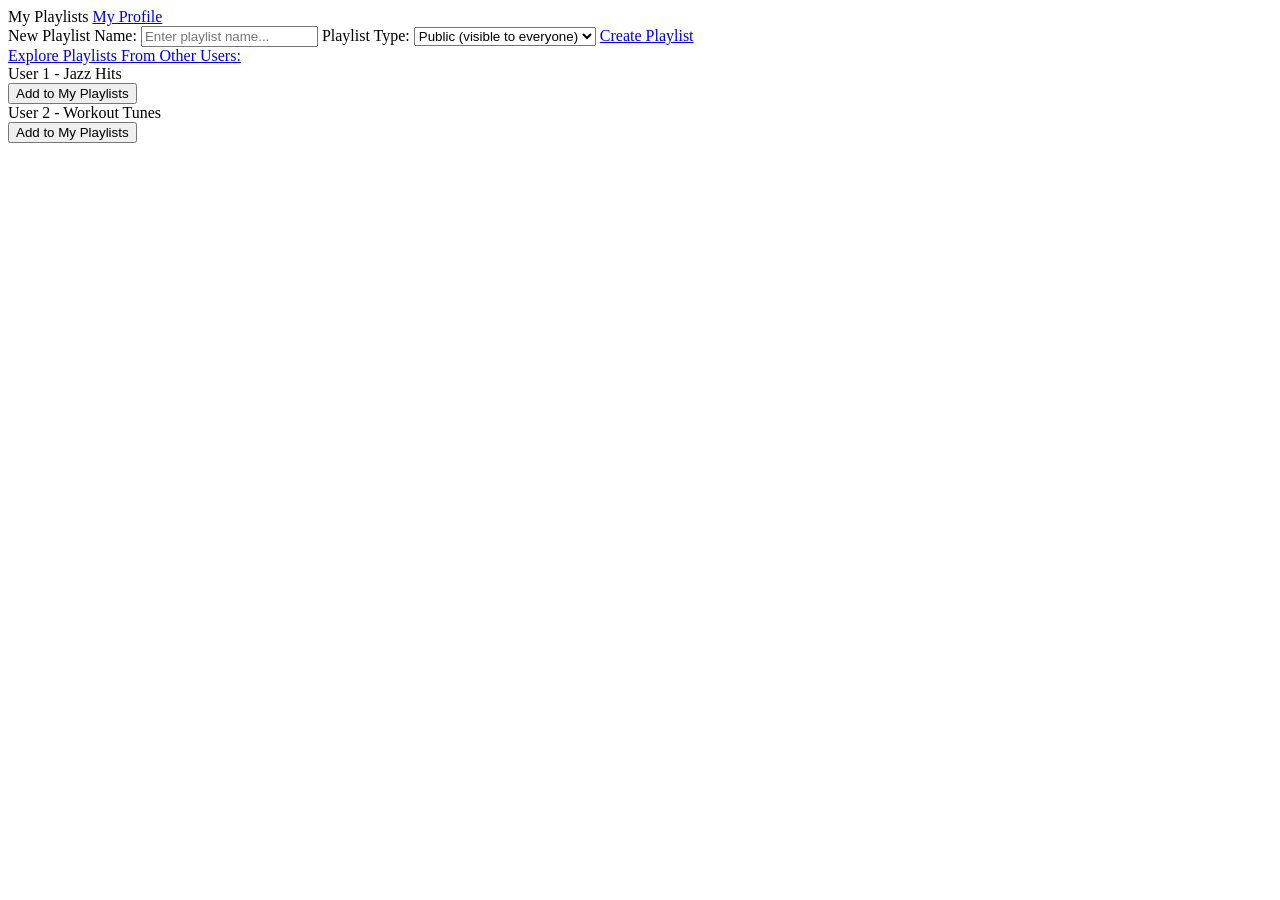
<file: index.html>
<!DOCTYPE html>
<html lang="en">
<head>
    <meta charset="UTF-8">
    <meta name="viewport" content="width=device-width, initial-scale=1.0">
    <link rel="stylesheet" href="C:/Users/Acer/OneDrive/Desktop/LAB1/index.css">
    <link rel="preconnect" href="https://fonts.googleapis.com">
    <link rel="preconnect" href="https://fonts.gstatic.com" crossorigin>
    <link href="https://fonts.googleapis.com/css2?family=Tektur:wght@400..900&display=swap" rel="stylesheet">
    <title>Welcome!</title>
</head>
<body>

    <header>
        My Playlists
        <a href="C:/Users/Acer/OneDrive/Desktop/WEB/playlists_service/pages/my-profile.html">
            <label class="logout-btn">My Profile</label>
        </a>
    </header>

    <div class="add-playlist-section">
        <label for="new-playlist-name">New Playlist Name:</label>
        <input type="text" id="new-playlist-name" class="input-field" placeholder="Enter playlist name...">
        
        <label for="playlist-type">Playlist Type:</label>
        <select id="playlist-type" class="input-field">
            <option value="public">Public (visible to everyone)</option>
            <option value="private">Private (only visible to me)</option>
        </select>
        
        <a href="my-playlist.html" class="add-btn">Create Playlist</a>
    </div>

    <div class="other-playlists">
        <a href="role.html">Explore Playlists From Other Users:</a>
        <div class="other-playlists-container">
            <div class="other-playlist-card">
                <div class="playlist-title">User 1 - Jazz Hits</div>
                <a href="my-playlist.html">
                    <button class="add-to-my-playlists-btn">Add to My Playlists</button>
                </a>
            </div>
            <div class="other-playlist-card">
                <div class="playlist-title">User 2 - Workout Tunes</div>
                <a href="my-playlist.html">
                    <button class="add-to-my-playlists-btn">Add to My Playlists</button>
                </a>
            </div>
        </div>
    </div>
</body>
</html>
</file>
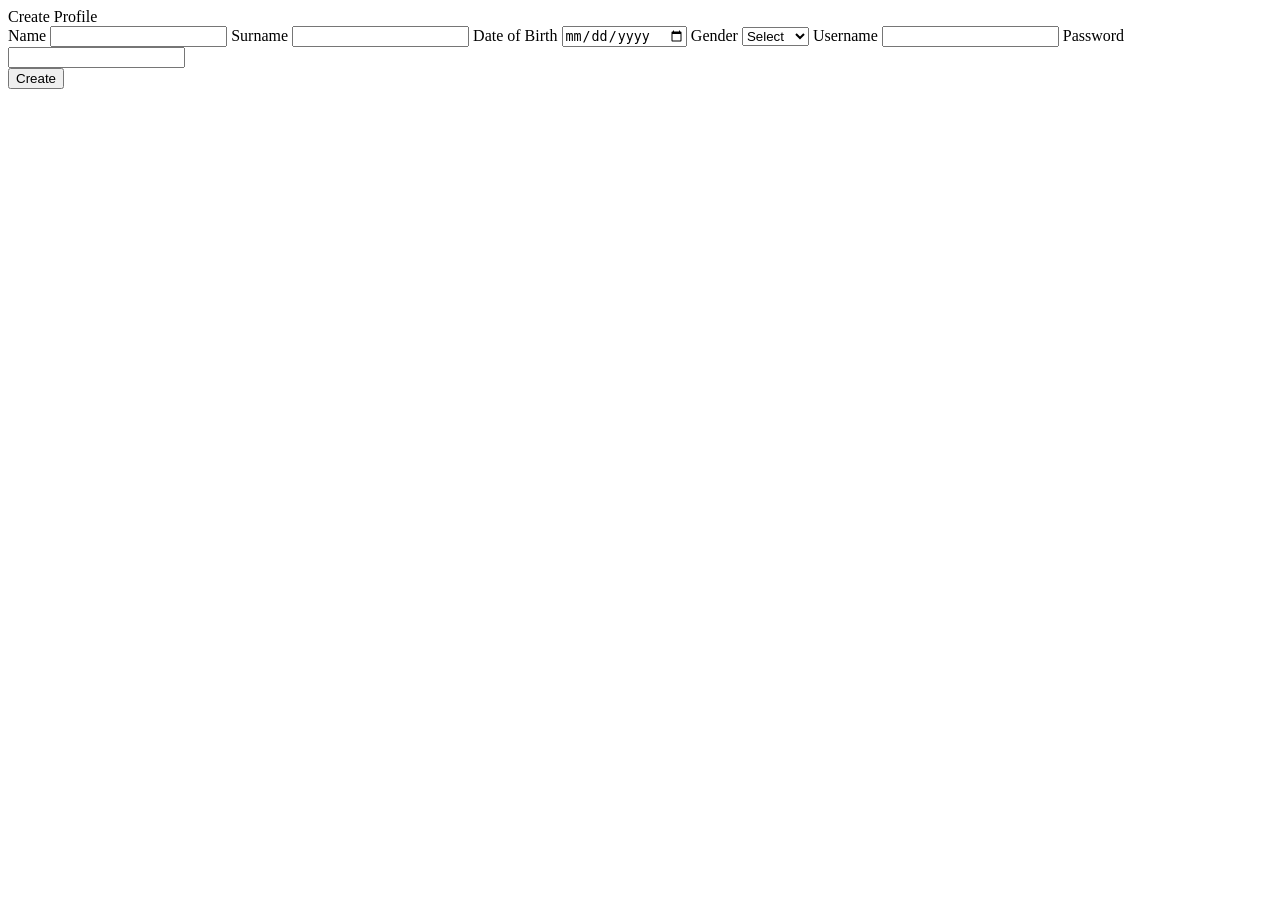
<file: create-user.html>
<!DOCTYPE html>
<html lang="en">
    <head>
        <meta charset="UTF-8">
    <meta name="viewport" content="width=device-width, initial-scale=1.0">
    <link rel="preconnect" href="https://fonts.googleapis.com">
    <link rel="preconnect" href="https://fonts.gstatic.com" crossorigin>
    <link href="https://fonts.googleapis.com/css2?family=Tektur:wght@400..900&display=swap" rel="stylesheet">
    <link rel="stylesheet" href="C:/Users/Acer/OneDrive/Desktop/LAB1/create.css">
</head>
    <body>
        <header>Create Profile</header>
        <main> 
            <label for="name">Name</label>
<input type="text" id="name" name="name" class="input-field">

            <label for="surname">Surname</label>
<input type="text" id="surname" name="surname" class="input-field">

            <label for="dateofbirth">Date of Birth</label>
<input type="date" class="date-field" id="dateofbirth" name="dateofbirth" >
<label for="dateofbirth">Gender</label>
<select id="gender" name="gender" class="select-field">
    <option value="select">Select</option>
    <option value="male">Male</option>
    <option value="female">Female</option>
    <option value="other">Other</option>
  </select>
  
</select>
    <label for="username">Username</label>
    <input type="text" id="username" name="username" class="input-field">

<label for="password">Password</label>
<input type="password" id="password" name="password" class="input-field">


<div><button class="custom-btn" type="submit">Create</button></div>
        </main>
    </body>
</html>
</file>
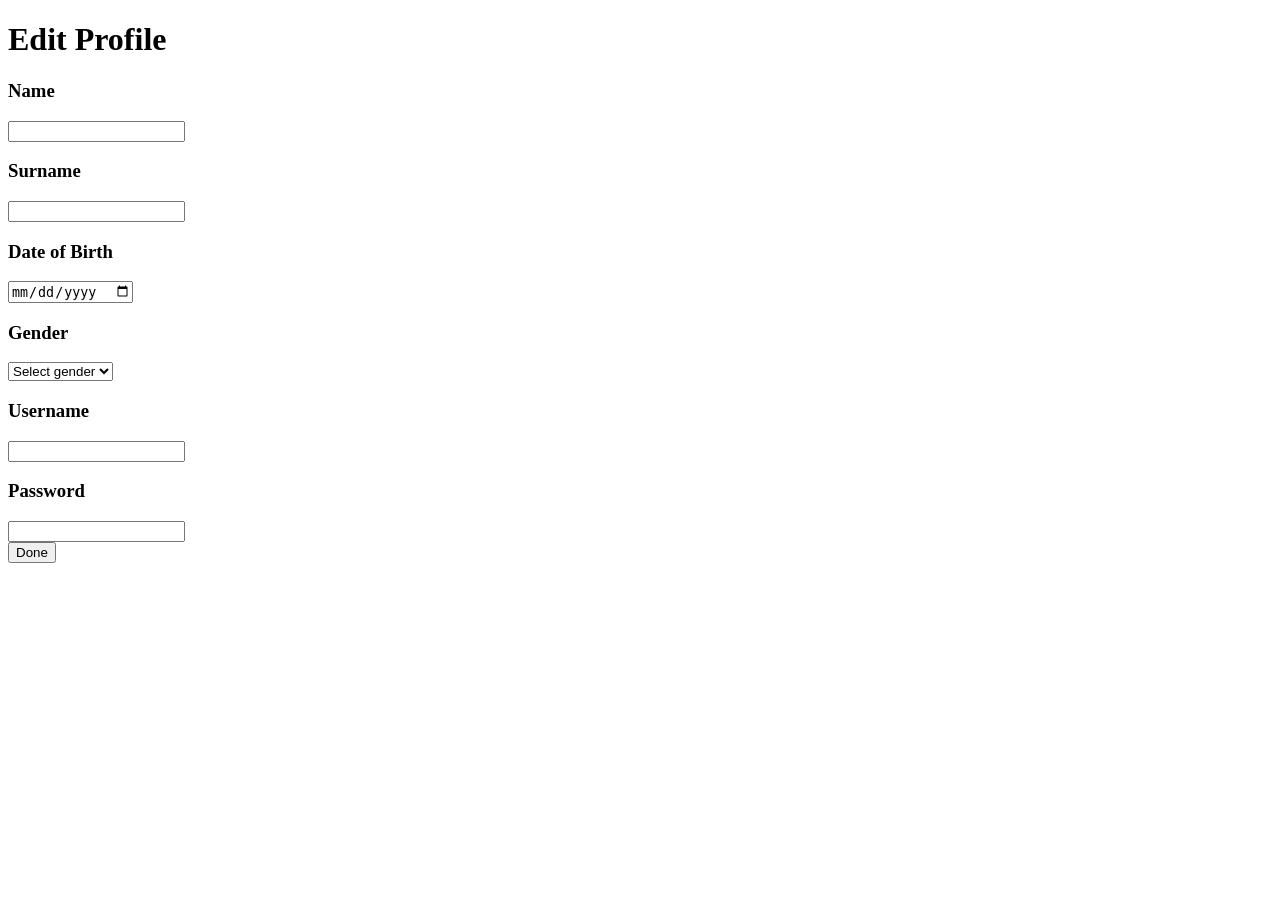
<file: edit-user.html>
<!DOCTYPE html>
<html lang="en">
    <head>
        <meta charset="UTF-8">
    <meta name="viewport" content="width=device-width, initial-scale=1.0">
    <link rel="stylesheet" href="C:/Users/Acer/OneDrive/Desktop/LAB1/edit.css">
</head>
    <body>
        <header><h1>Edit Profile</h1></header>
        <main> 
            <label for="name"><h3>Name</h3></label>
<input type="text" id="name" name="name">

            <label for="surname"><h3>Surname</h3></label>
<input type="text" id="surname" name="surname">

            <label for="dateofbirth"><h3>Date of Birth</h3></label>
<input type="date" id="dateofbirth" name="dateofbirth">

<label for="gender"><h3>Gender</h3></label>
<select id="gender" name="gender">
  <option value="">Select gender</option>
  <option value="male">Male</option>
  <option value="female">Female</option>
  <option value="other">Other</option>
  
</select>
    <label for="username"><h3>Username</h3></label>
    <input type="text" id="username" name="username">

<label for="password"><h3>Password</h3></label>
<input type="password" id="password" name="password">


<div><button type="submit">Done</button></div>
        </main>
    </body>
</html>
</file>
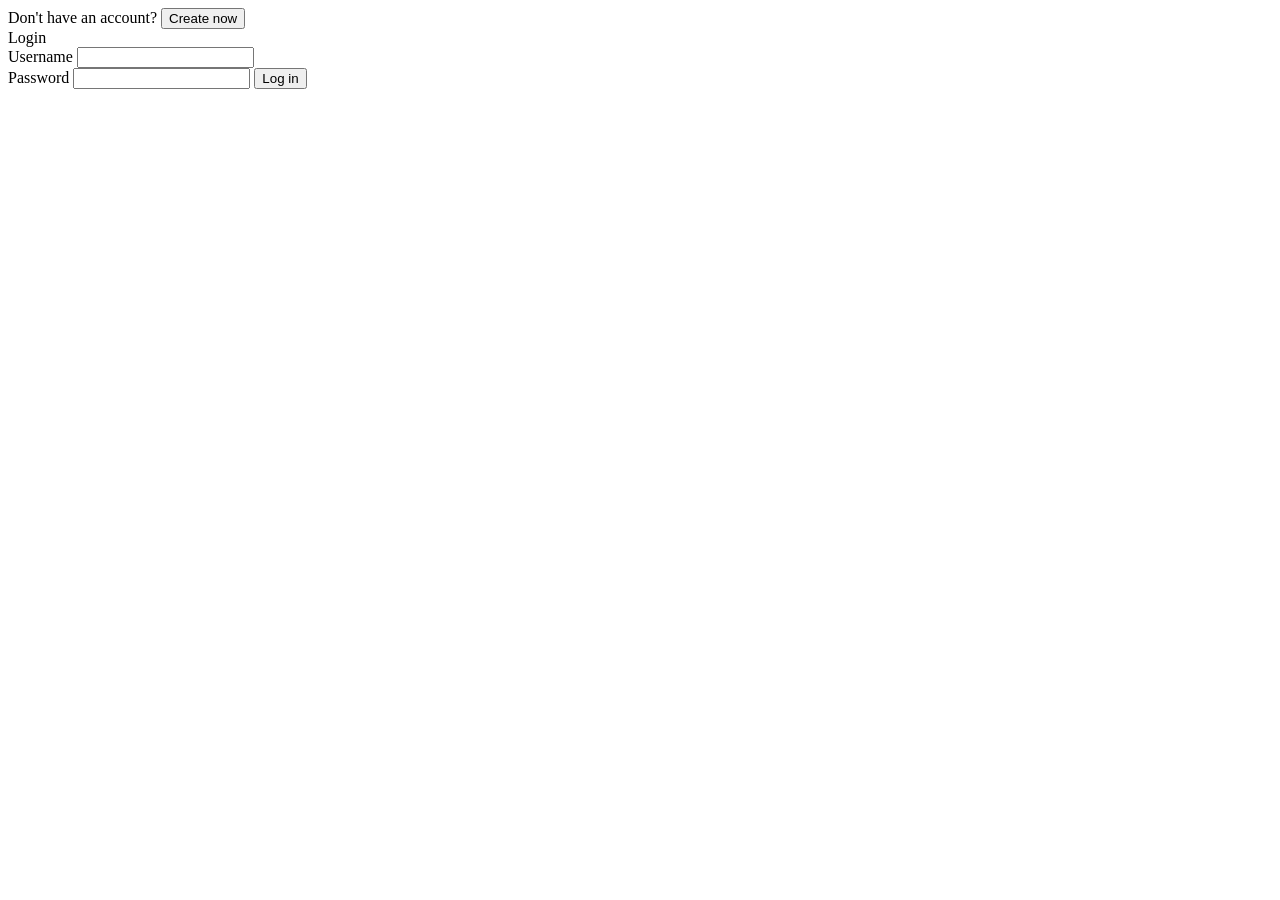
<file: login.html>
<!DOCTYPE html>
<html lang="en">
<head>
    <meta charset="UTF-8">
    <meta name="viewport" content="width=device-width, initial-scale=1.0">
    <link rel="preconnect" href="https://fonts.googleapis.com">
    <link rel="preconnect" href="https://fonts.gstatic.com" crossorigin>
    <link href="https://fonts.googleapis.com/css2?family=Tektur:wght@400..900&display=swap" rel="stylesheet">
    <link rel="stylesheet" href="C:/Users/Acer/OneDrive/Desktop/LAB1/login.css">
    <label for="username">Don't have an account?</label>
    <a href="create-user.html">
        <button class="custom-btn">Create now</button>
    </a>
    <title>Login</title>
</head>
<body>
    <header>
    <div class="center">
    <label class="text text--large" for="username">Login</label>
    </div>
    </header>
    <main>
<div>
        <label for="username">Username</label>
        <input type="text" id="username" name="username" class="input-field">
    </div>

        <label for="password">Password</label>
        <input type="password" id="password" name="password" class="input-field">
        <a href="index.html">
            <button class="custom-btn" type="submit">Log in</button>
        </a>
        
    </main>
</body>
</html>
</file>
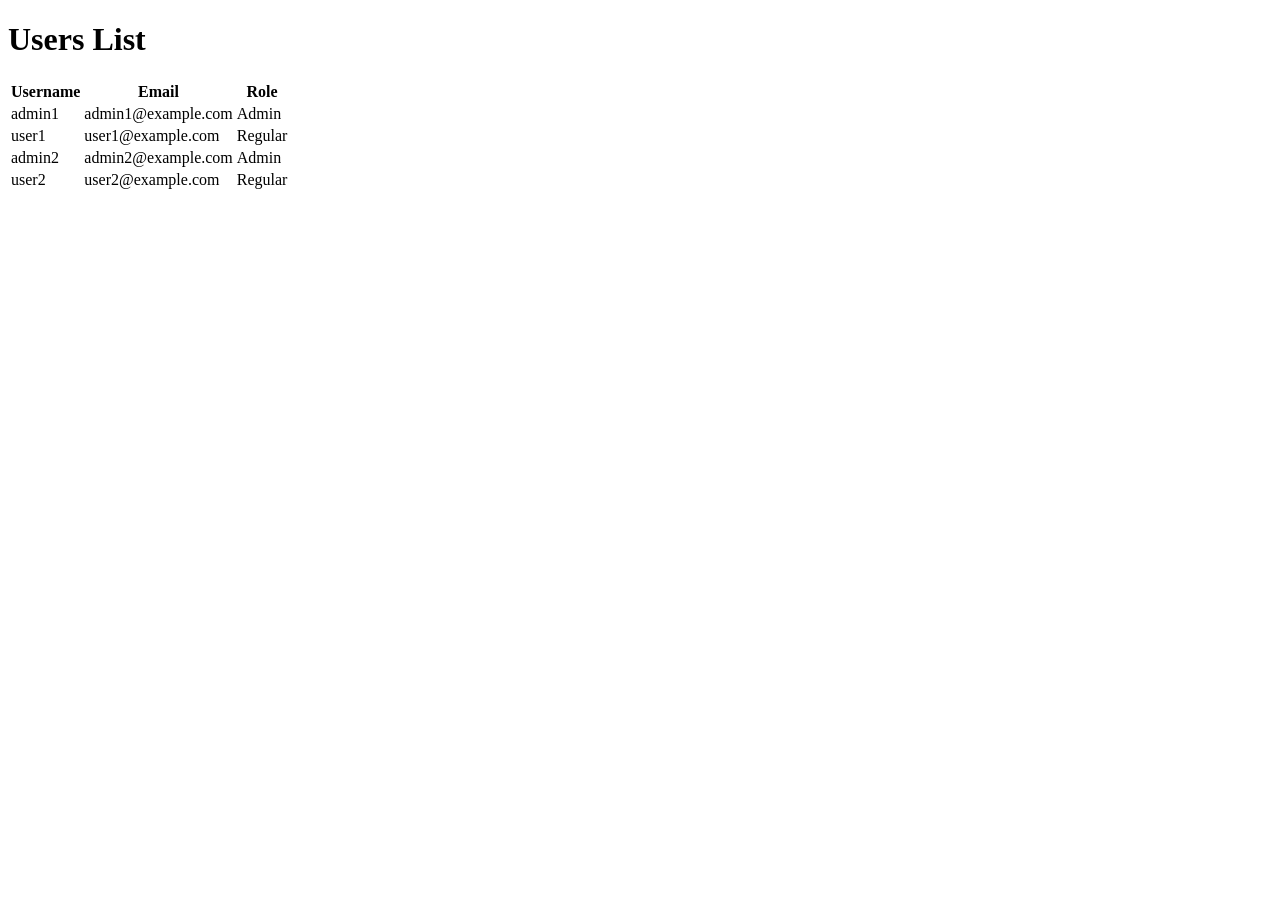
<file: role.html>
<!DOCTYPE html>
<html lang="en">
<head>
    <meta charset="UTF-8">
    <meta name="viewport" content="width=device-width, initial-scale=1.0">
    <title>Users List</title>
    <link rel="stylesheet" href="C:/Users/Acer/OneDrive/Desktop/LAB1/role.css">
</head>
<body>
    <h1>Users List</h1>
    <table class="users-list">
        <thead>
            <tr>
                <th>Username</th>
                <th>Email</th>
                <th>Role</th>
            </tr>
        </thead>
        <tbody>
            <tr class="admin">
                <td>admin1</td>
                <td>admin1@example.com</td>
                <td>Admin</td>
            </tr>
            <tr class="regular">
                <td>user1</td>
                <td>user1@example.com</td>
                <td>Regular</td>
            </tr>
            <tr class="admin">
                <td>admin2</td>
                <td>admin2@example.com</td>
                <td>Admin</td>
            </tr>
            <tr class="regular">
                <td>user2</td>
                <td>user2@example.com</td>
                <td>Regular</td>
            </tr>
        </tbody>
    </table>
</body>
</html>
</file>
